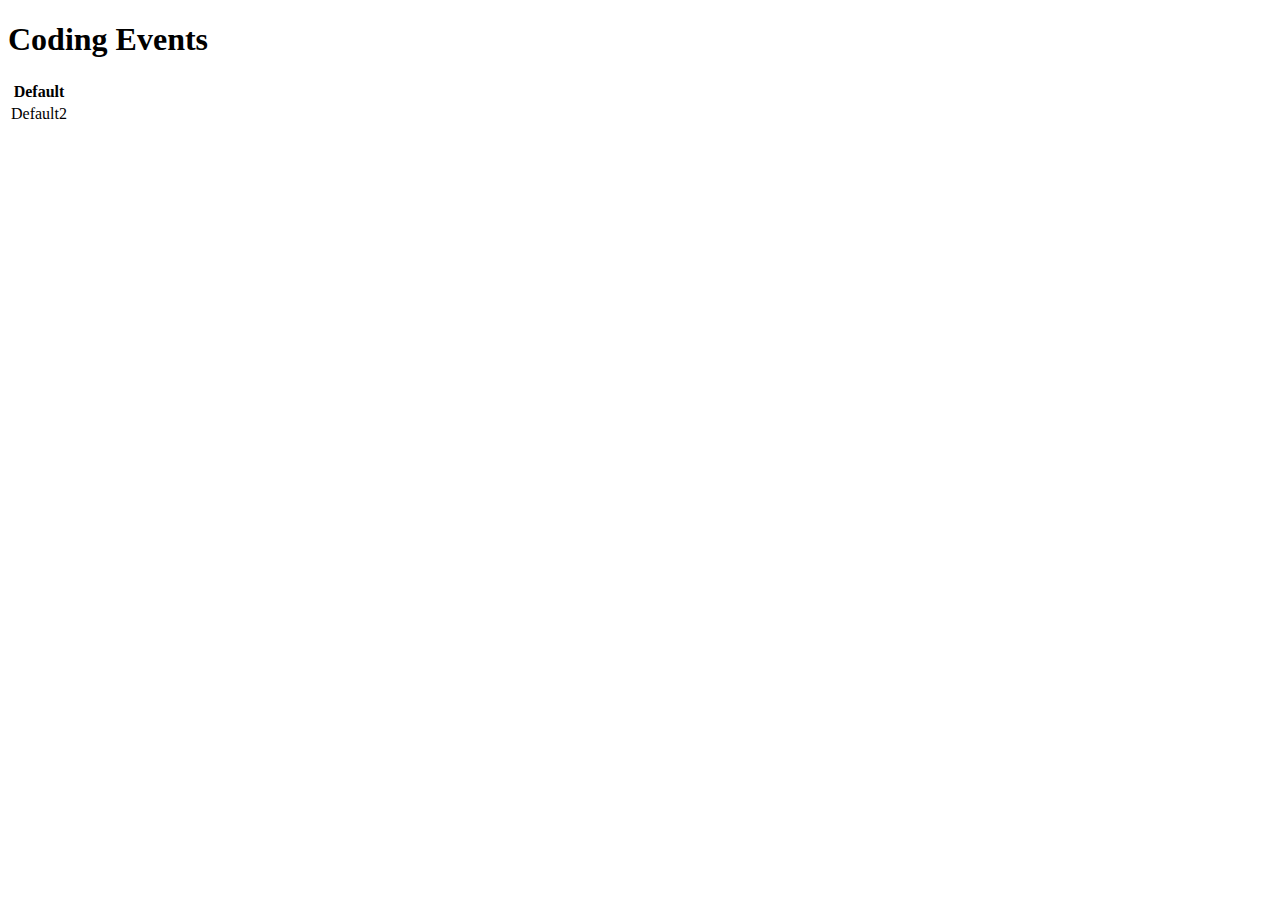
<file: src/main/resources/templates/index.html>
<!DOCTYPE html>
<html lang="en" xmlns:th="http://www.thymeleaf.org/">
<head th:replace="fragments :: head"></head>
<body class="container">

<h1>Coding Events</h1>

<nav th:fragment="fragments :: navigation" ></nav>

<div>
    <table th:each="event:${events}">
        <tr>
            <th th:text="${event.key}" >Default</th>
        </tr>
        <tr>
            <td th:text="${event.value}" >Default2</td>
            <td th:replace="replace :: address"></td>
        </tr>
    </table>
</div>

</body>
</html>
</file>
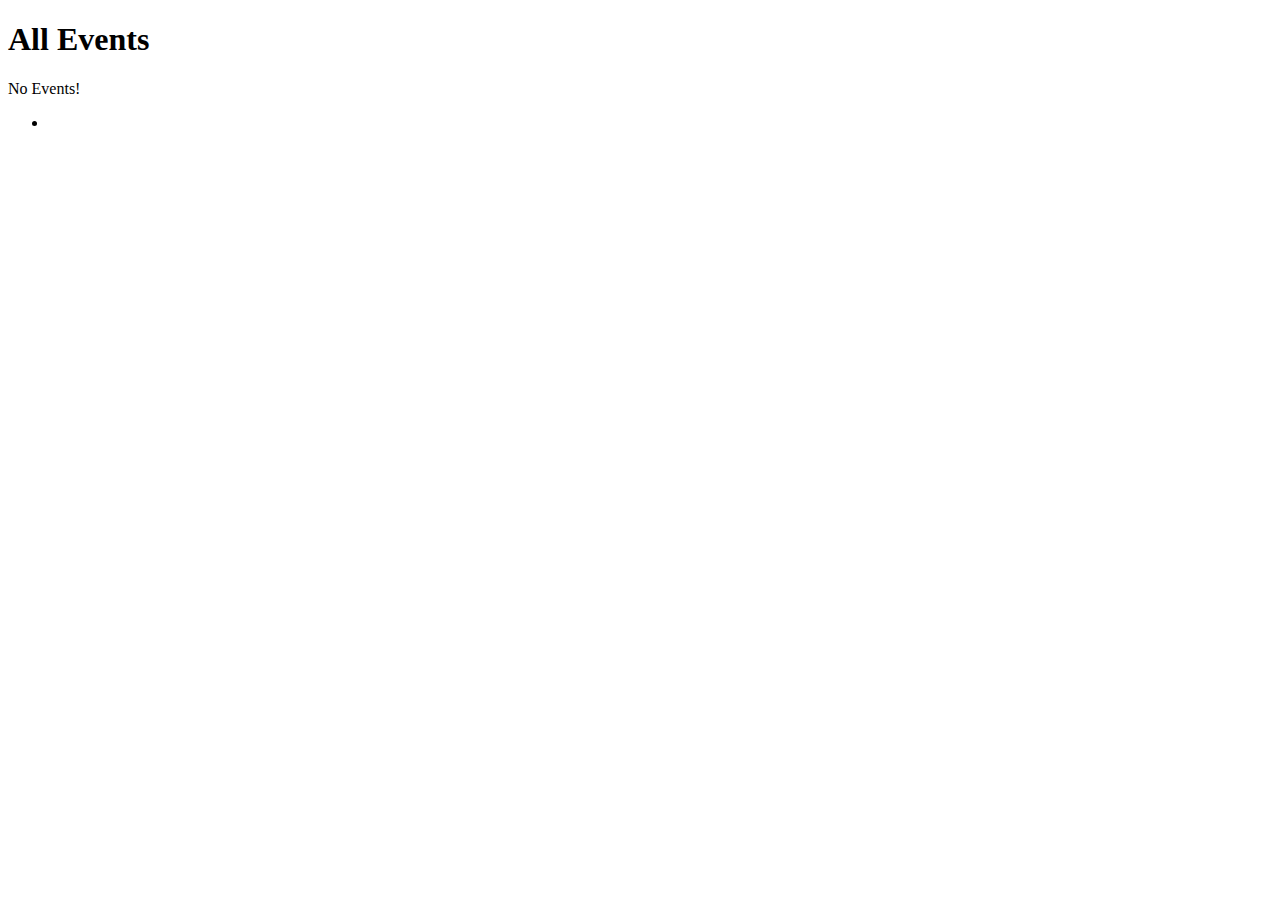
<file: src/main/resources/templates/events/index.html>
<!DOCTYPE html>
<html lang="en" xmlns:th="http://www.thymeleaf.org/">
<head>
    <meta charset="UTF-8"/>
    <title>Coding Events</title>
</head>
<body class="container">

<h1>All Events</h1>

<p th:unless="${events} and ${events.size()}" >No Events!</p>

<ul>
    <th:block th:each="event : ${events}">
        <li th:text="${event}"></li>
    </th:block>
</ul>
<nav th:fragment="fragments :: navigation" ></nav>

</body>
</html>
</file>
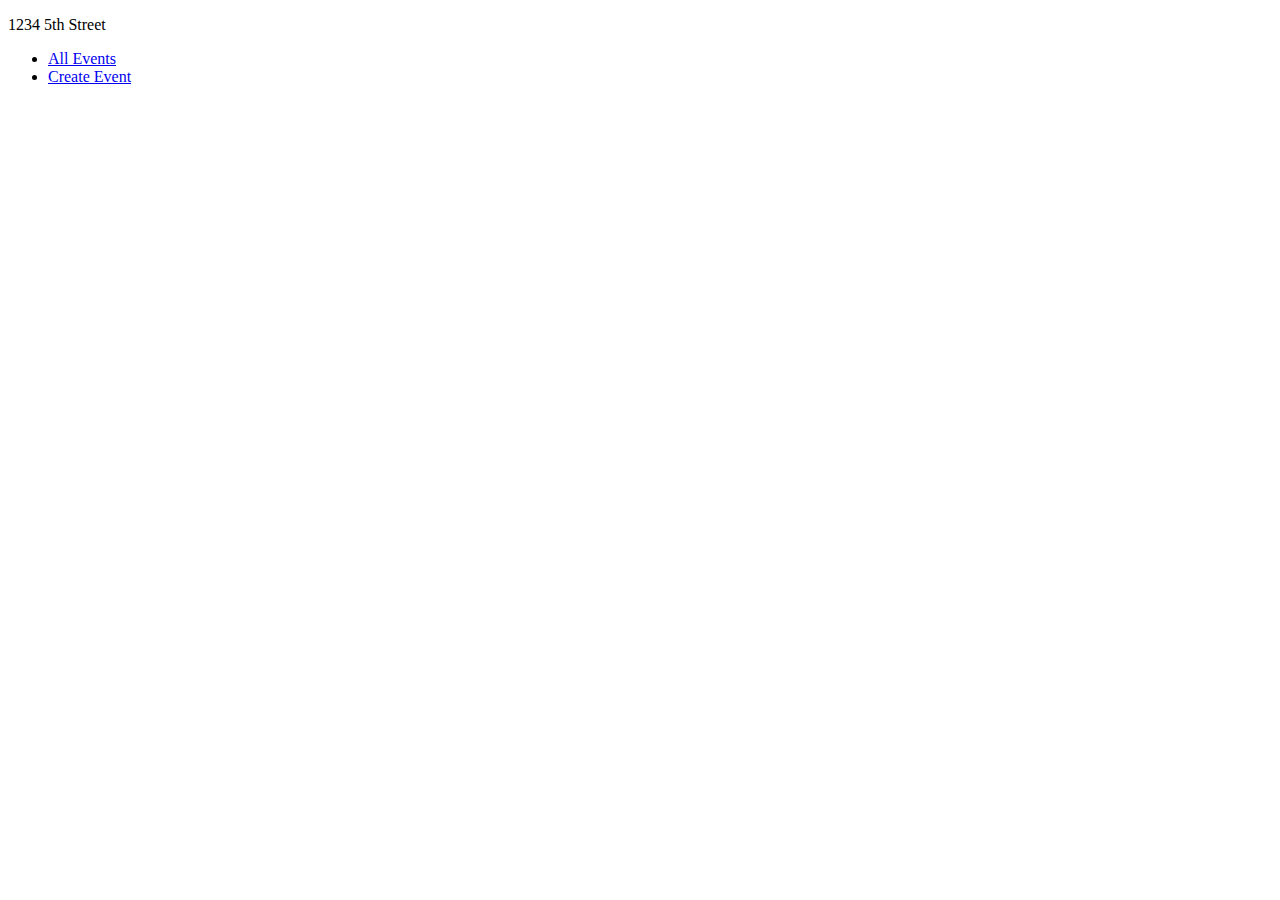
<file: src/main/resources/templates/fragments.html>
<!DOCTYPE html>
<html lang="en" xmlns:th="https://www.thymeleaf.org/">
<head th:fragment="head">
    <meta charset="UTF-8">
    <title>Coding Events</title>

    <script th:src="https://cdn.jsdelivr.net/npm/bootstrap@5.3.2/dist/js/bootstrap.min.js"></script>
    <link rel="stylesheet" href="https://cdn.jsdelivr.net/npm/bootstrap@5.3.2/dist/css/bootstrap.min.css" integrity="sha384-T3c6CoIi6uLrA9TneNEoa7RxnatzjcDSCmG1MXxSR1GAsXEV/Dwwykc2MPK8M2HN" crossorigin="anonymous">
</head>
<body>
    <p th:fragment="address" >1234 5th Street</p>
<nav th:fragment="navigation" >
    <ul class="nav">
        <li class="nav-item"><a class="nav-link" href="//events" >All Events</a></li>
        <li class="nav-item"><a class="nav-link" href="//events/create" >Create Event</a></li>
    </ul>
</nav>

</body>
</html>
</file>
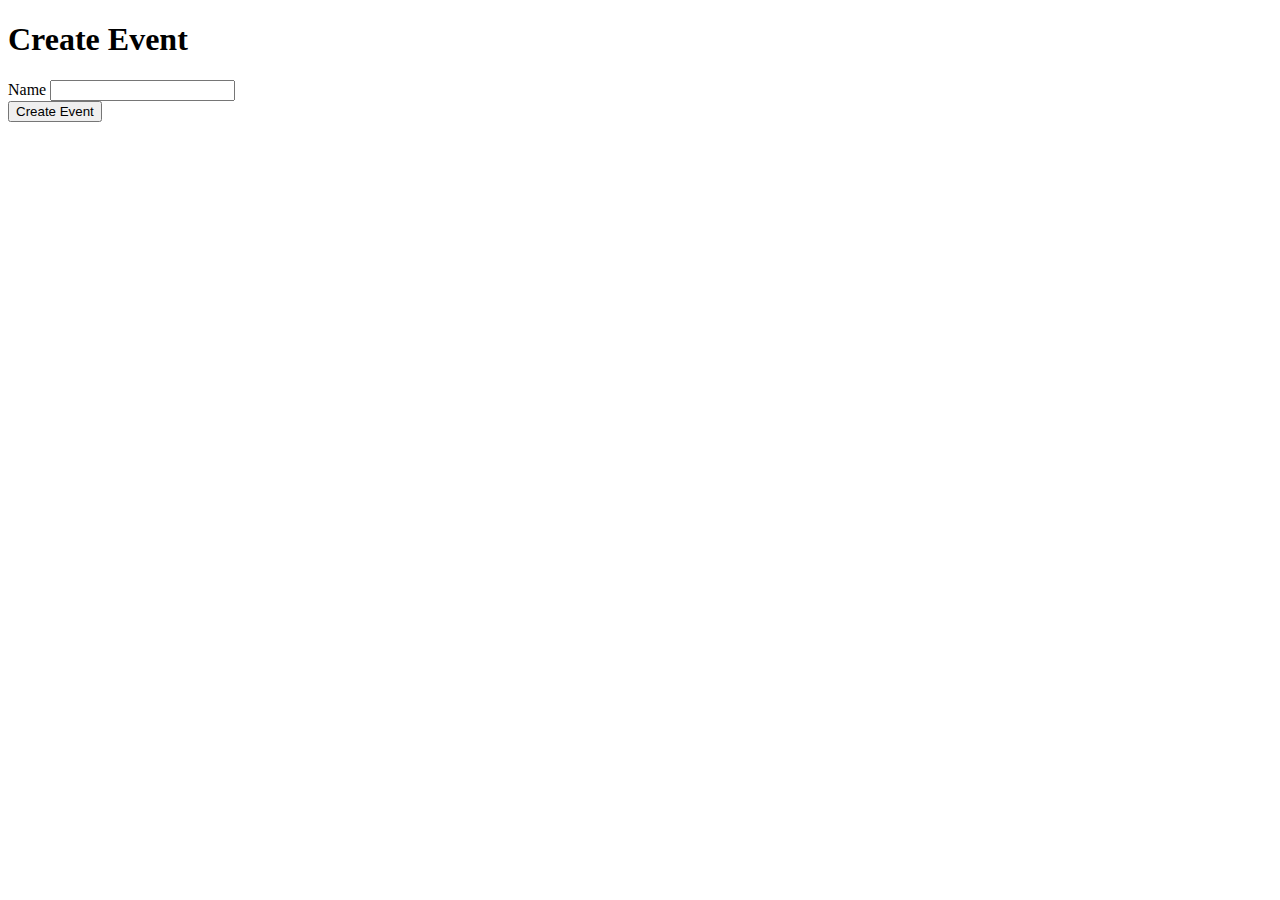
<file: src/main/resources/templates/events/create.html>
<!DOCTYPE html>
<html lang="en" xmlns:th="https://www.thymeleaf.org/">
<head>
    <meta charset="UTF-8">
    <title>Create Event</title>
</head>
<body class="container">
    <h1>Create Event</h1>

    <nav th:fragment="fragments :: navigation" ></nav>

    <form method="post" action="//events/create">
        <div class="form-group">
        <label>Name
            <input type="text" name="eventName" class="form-control">
        </label>
        </div>
        <div class="form-group">
        <input type="submit" value="Create Event" class="btn btn-success">
        </div>
    </form>
</body>
</html>
</file>
